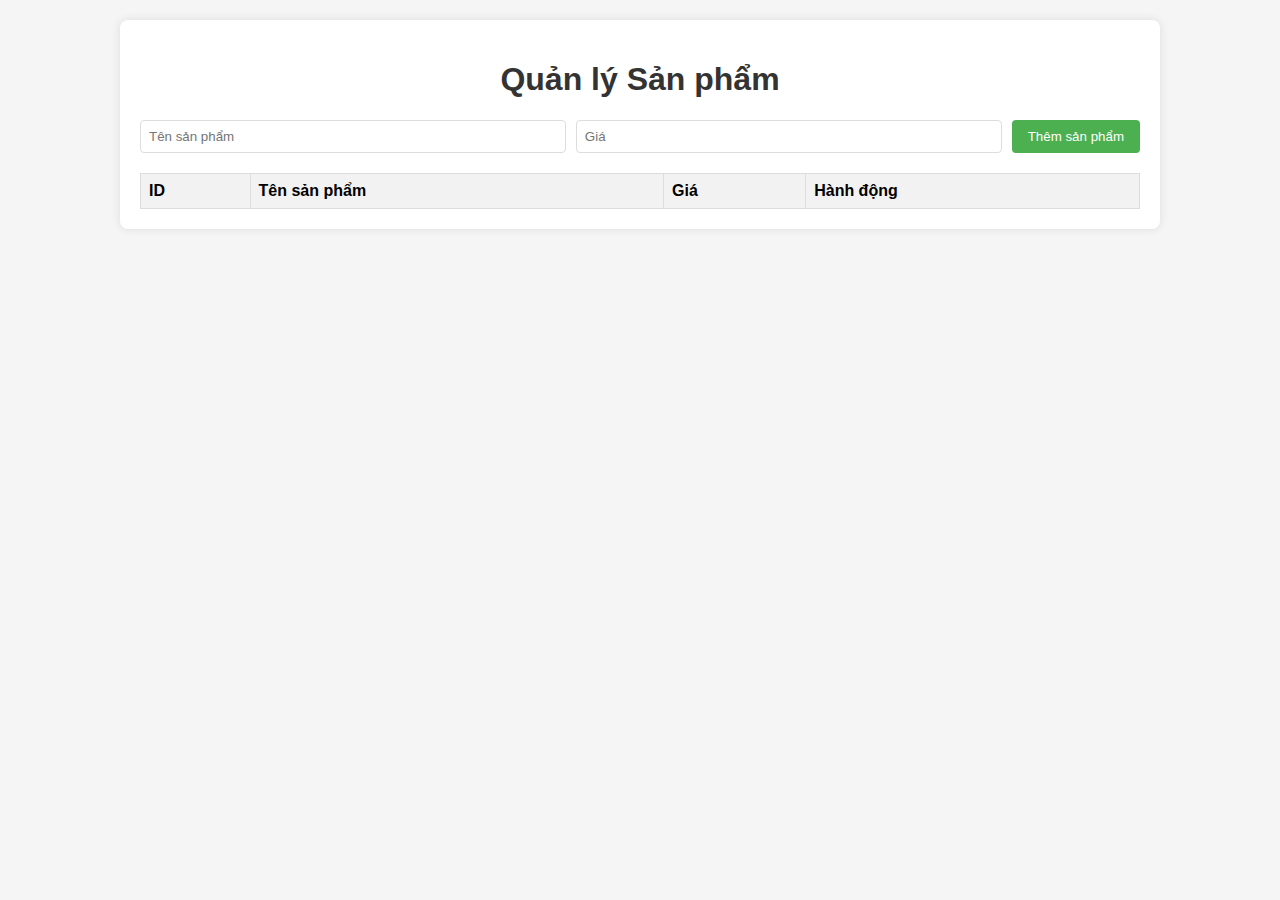
<file: Kiem Tra/public/index.html>
<!DOCTYPE html>
<html lang="vi">

<head>
    <meta charset="UTF-8">
    <meta name="viewport" content="width=device-width, initial-scale=1.0">
    <title>Kết nối SQL Server</title>
    <link rel="stylesheet" href="style.css">
</head>

<body>
    <div class="container">
        <h1>Quản lý Sản phẩm</h1>

        <div class="form-group">
            <input type="text" id="productName" placeholder="Tên sản phẩm">
            <input type="number" id="productPrice" placeholder="Giá">
            <button onclick="addProduct()">Thêm sản phẩm</button>
        </div>

        <table id="productsTable">
            <thead>
                <tr>
                    <th>ID</th>
                    <th>Tên sản phẩm</th>
                    <th>Giá</th>
                    <th>Hành động</th>
                </tr>
            </thead>
            <tbody>
                <!-- Dữ liệu sẽ được thêm bằng JavaScript -->
            </tbody>
        </table>
    </div>

    <script src="app.js"></script>
</body>

</html>
</file>
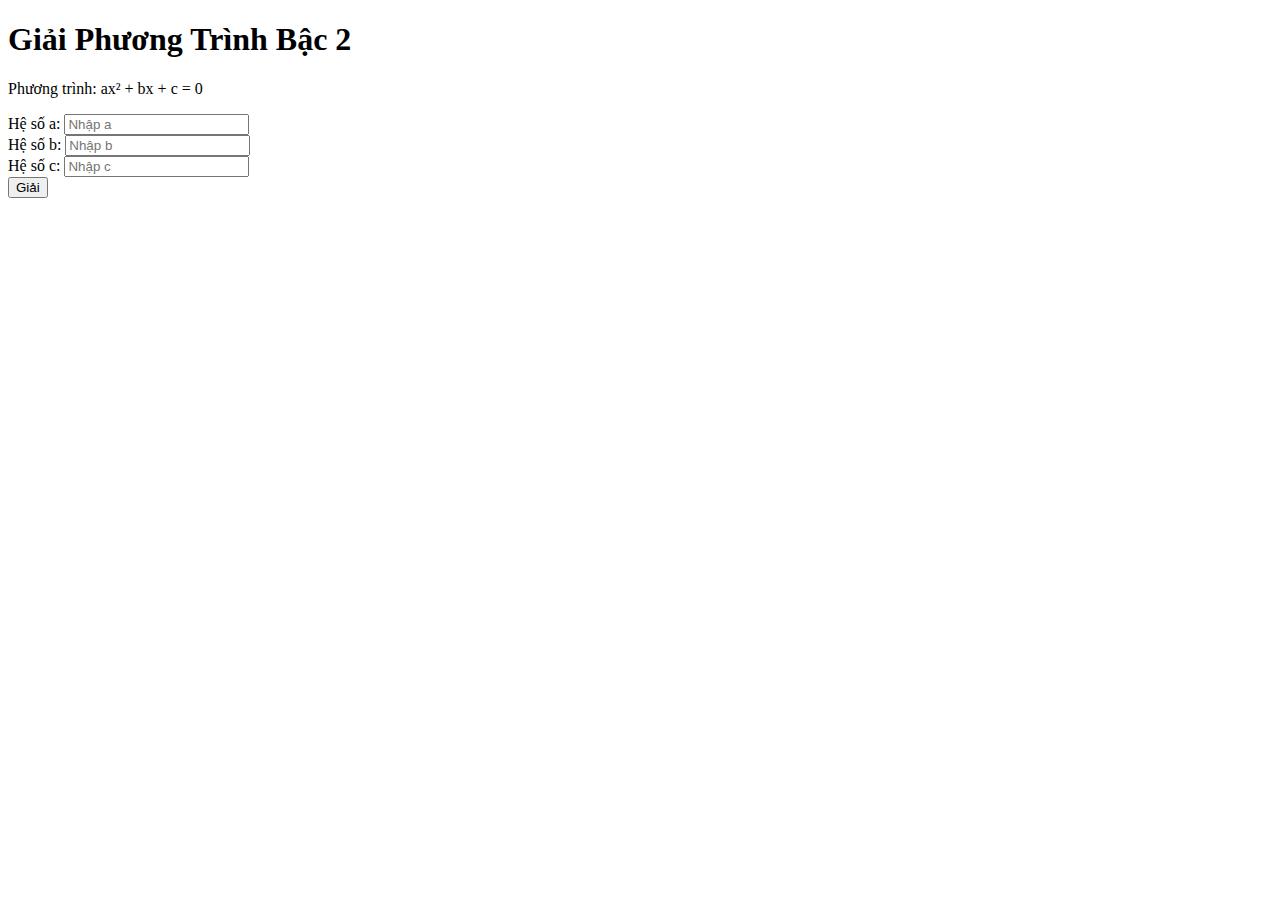
<file: DemoProject/src/main/resources/templates/index.html>
<!DOCTYPE html>
<html lang="vi" xmlns:th="http://www.thymeleaf.org">

<head>
    <meta charset="UTF-8">
    <meta name="viewport" content="width=device-width, initial-scale=1.0">
    <title>Giải Phương Trình Bậc 2</title>
    <link rel="stylesheet" th:href="@{/css/style.css}">
</head>

<body>
    <div class="calculator">
        <h1>Giải Phương Trình Bậc 2</h1>
        <p>Phương trình: ax² + bx + c = 0</p>
        <form th:action="@{/solve}" method="post">
            <div class="input-group">
                <label for="a">Hệ số a:</label>
                <input type="number" id="a" name="a" placeholder="Nhập a" step="any" required>
            </div>
            <div class="input-group">
                <label for="b">Hệ số b:</label>
                <input type="number" id="b" name="b" placeholder="Nhập b" step="any" required>
            </div>
            <div class="input-group">
                <label for="c">Hệ số c:</label>
                <input type="number" id="c" name="c" placeholder="Nhập c" step="any" required>
            </div>
            <button type="submit">Giải</button>
        </form>
        <div id="result" th:if="${result}" th:text="${result}"></div>
    </div>
    <script th:src="@{/js/script.js}"></script>
</body>

</html>
</file>
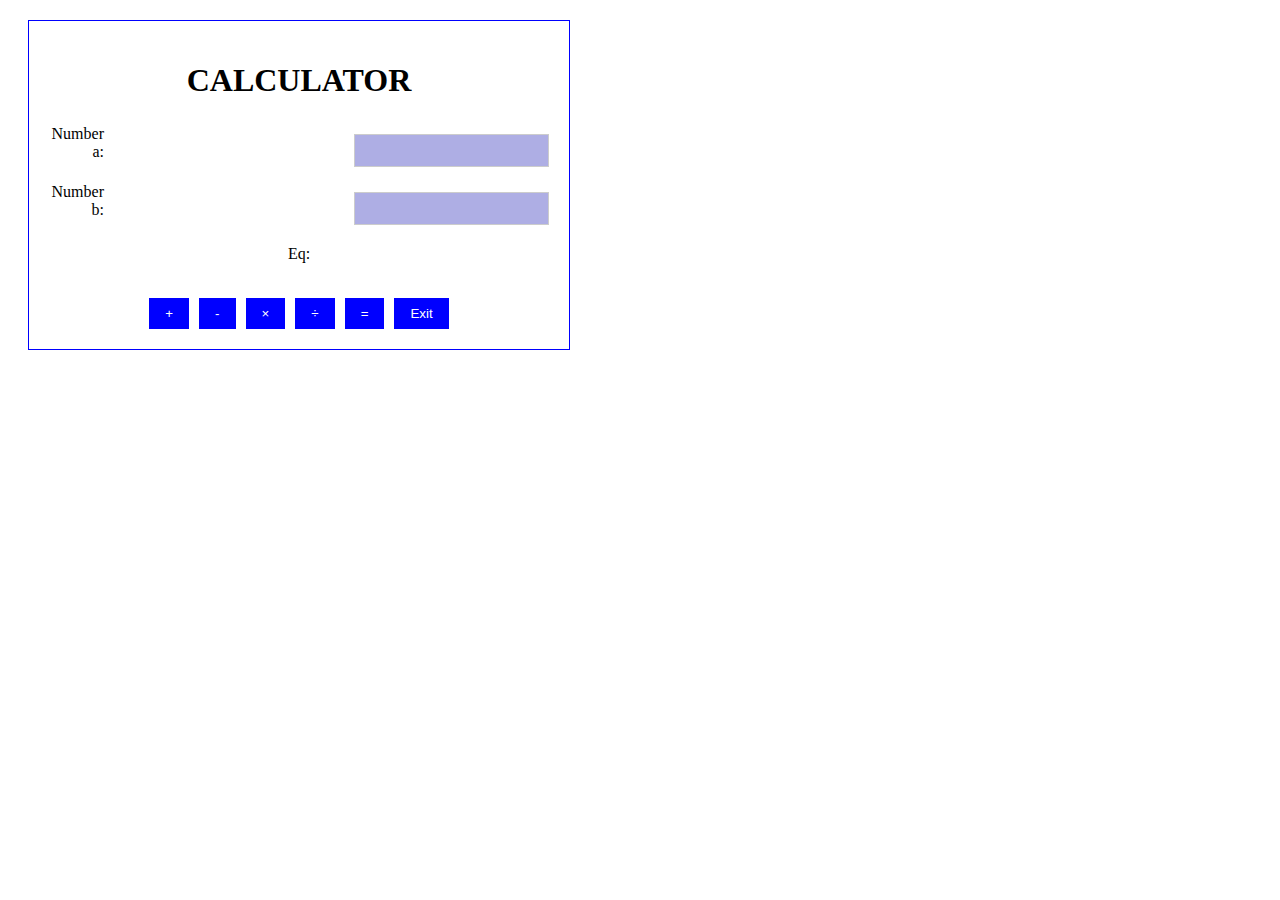
<file: HomeWork/CALCULATOR.html>
<!DOCTYPE html>
<html lang="en">
<head>
    <meta charset="UTF-8">
    <meta name="viewport" content="width=device-width, initial-scale=1.0">
    <title>Document</title>
</head>
<body>
    <form>
    <div class="calculator">
        <h1>CALCULATOR</h1>
        <div class="input-group">
            <label>Number a:</label>
            <input type="number" id="numA">
        </div>
        <div class="input-group">
            <label>Number b:</label>
            <input type="number" id="numB">
        </div>
        <div class="result" id="result">Eq: </div>
        <div class="buttons">
            <button onclick="calculate('+')">+</button>
            <button onclick="calculate('-')">-</button>
            <button onclick="calculate('*')">×</button>
            <button onclick="calculate('/')">÷</button>
            <button class="equal" onclick="showResult()">=</button>
            <button class="equal" onclick="resetCalc()">Exit</button>
        </div>
    </div>
    </form>
</body>
<style>
    form {
        border: 1px solid blue;
        padding: 20px;
        margin: 20px;
        max-width: 500px;;
    }
    form h1 {
        text-align: center;
        margin-bottom: 20px;
    }
    form label {
        flex: 1;
        text-align: right;
    }
    form input {
        flex: 1;
        padding: 8px;
        border: 1px solid #ccc;
        background-color: rgb(174, 174, 228);
        margin-left: 50%;
        margin-top: 15px;
    }
    form button {
        background-color: blue;
        color: white;
        padding: 8px 16px;
        border: none;
        margin-top: 15px;
    }
    .calculator {
        flex-direction: column;
        align-items: center;
        margin-top: 20px;
    }
    .input-group {
        display: flex;
        align-items: center;
        margin-bottom: 10px;
    }
    .result {
        margin-top: 20px;
        font-size: 16px;
        display: flex;
        justify-content: center;
    }
    .calculator .buttons {
        display: flex;
        gap: 10px;
        justify-content: center;
        margin-top: 20px;
    }
</style>
<script>
    function calculate(operator) {
        const numA = parseFloat(document.getElementById('numA').value);
        const numB = parseFloat(document.getElementById('numB').value);
        let result;

        switch (operator) {
            case '+':
                result = numA + numB;
                break;
            case '-':
                result = numA - numB;
                break;
            case '*':
                result = numA * numB;
                break;
            case '/':
                if (numB !== 0) {
                    result = numA / numB;
                } else {
                    alert("Cannot divide by zero");
                    return;
                }
                break;
            default:
                alert("Invalid operator");
                return;
        }
        document.getElementById('result').innerText = `Eq: ${result}`;
    }
    function showResult() {
        const numA = parseFloat(document.getElementById('numA').value);
        const numB = parseFloat(document.getElementById('numB').value);
        const result = document.getElementById('result').innerText;
        alert(`Result: ${result}`);
    }
    function resetCalc() {
        document.getElementById('numA').value = '';
        document.getElementById('numB').value = '';
        document.getElementById('result').innerText = 'Eq: ';
    }
</script>
</html>
</file>
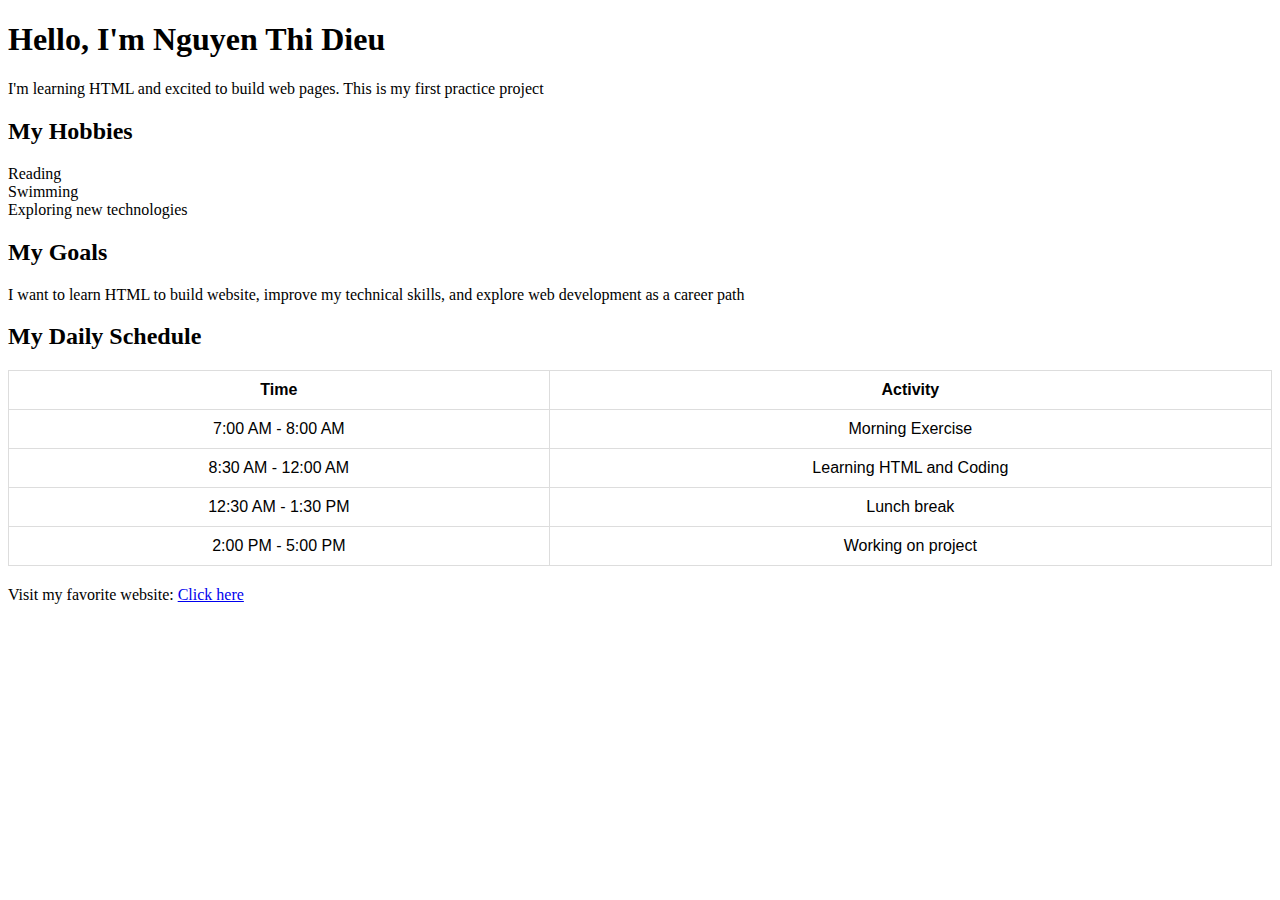
<file: HomeWork/HomeWork.html>
<!DOCTYPE html>
<html lang="en">

<head>
    <meta charset="UTF-8">
    <meta name="viewport" content="width=device-width, initial-scale=1.0">
    <title>Document</title>
</head>
<style>
    table {
        width: 100%;
        border-collapse: collapse;
        margin: 20px 0;
        font-family: Arial, sans-serif;
    }

    th,
    td {
        border: 1px solid #ddd;
        padding: 10px;
        text-align: center;
        vertical-align: middle;
    }

    u {
        color: rgb(5, 5, 248);
    }
</style>

<body>
    <h1>Hello, I'm Nguyen Thi Dieu</h1>
    <p>I'm learning HTML and excited to build web pages. This is my first practice project</p>
    <h2>My Hobbies</h2>
    <li>Reading</li>
    <li>Swimming</li>
    <li>Exploring new technologies</li>
    <h2>My Goals</h2>
    <p>I want to learn HTML to build website, improve my technical skills, and explore web development as a career path
    </p>
    <h2>My Daily Schedule</h2>
    <table>
        <tr>
            <th>Time</th>
            <th>Activity</th>
        </tr>
        <tr>
            <td>7:00 AM - 8:00 AM</td>
            <td>Morning Exercise</td>
        </tr>
        <tr>
            <td>8:30 AM - 12:00 AM</td>
            <td>Learning HTML and Coding</td>
        </tr>
        <tr>
            <td>12:30 AM - 1:30 PM</td>
            <td>Lunch break</td>
        </tr>
        <tr>
            <td>2:00 PM - 5:00 PM</td>
            <td>Working on project</td>
        </tr>
    </table>
    <p>Visit my favorite website: <a href="schedule.html">Click here</a></p>
</body>

</html>
</file>
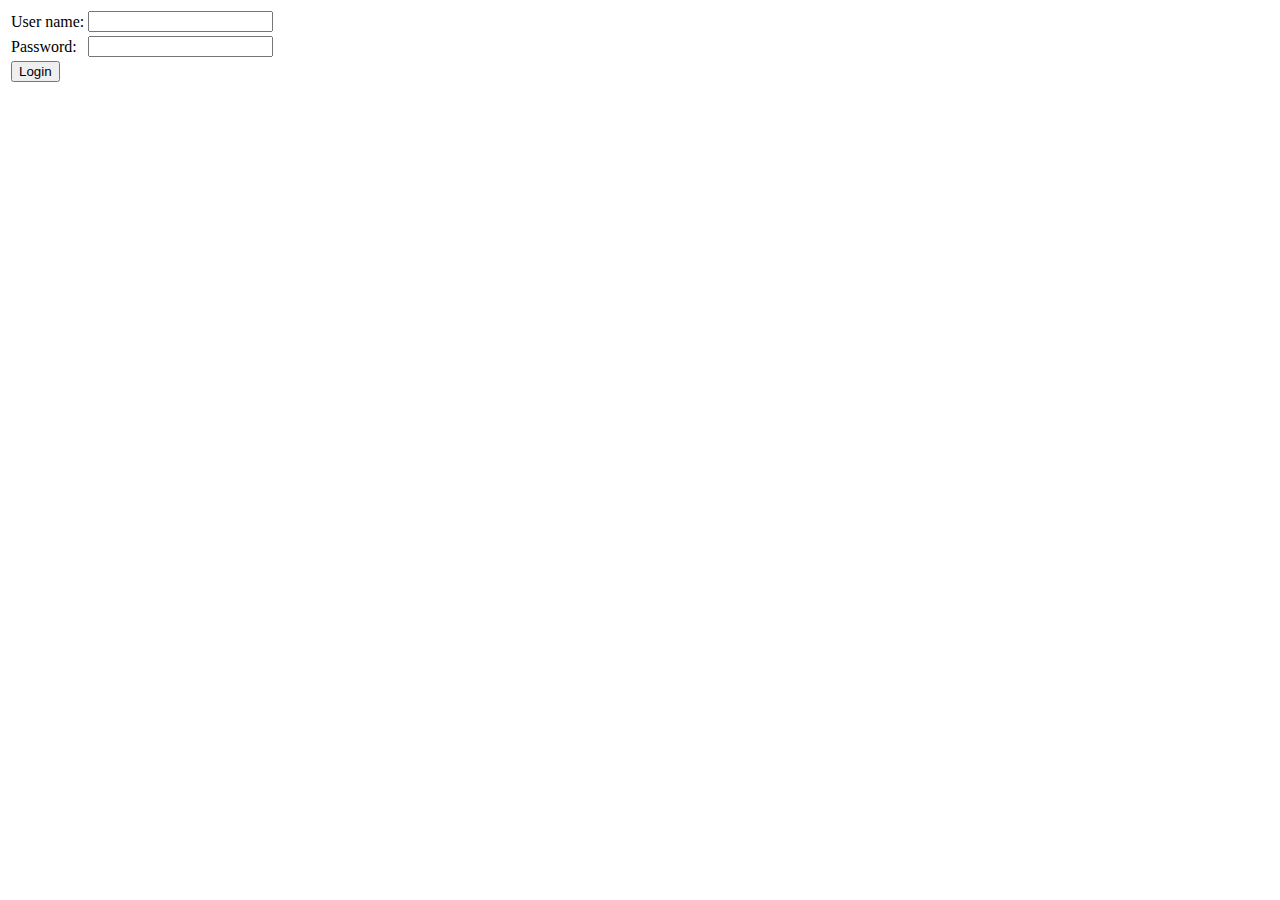
<file: HomeWork/login.html>
<!DOCTYPE html>
<html lang="en">

<head>
    <meta charset="UTF-8">
    <meta name="viewport" content="width=device-width, initial-scale=1.0">
    <title>Document</title>
</head>

<body>
    <form name="input" action="/LoginServlet" method="post">
        <table>
            <tr>
                <td>User name:</td>
                <td><input type="text" name="user"></td>
            </tr>
            <tr>
                <td>Password:</td>
                <td><input type="password" name="pass"></td>
            </tr>
            <tr>
                <td>
                    <input type="submit" value="Login">
                </td>
            </tr>
        </table>
    </form>
</body>

</html>
</file>
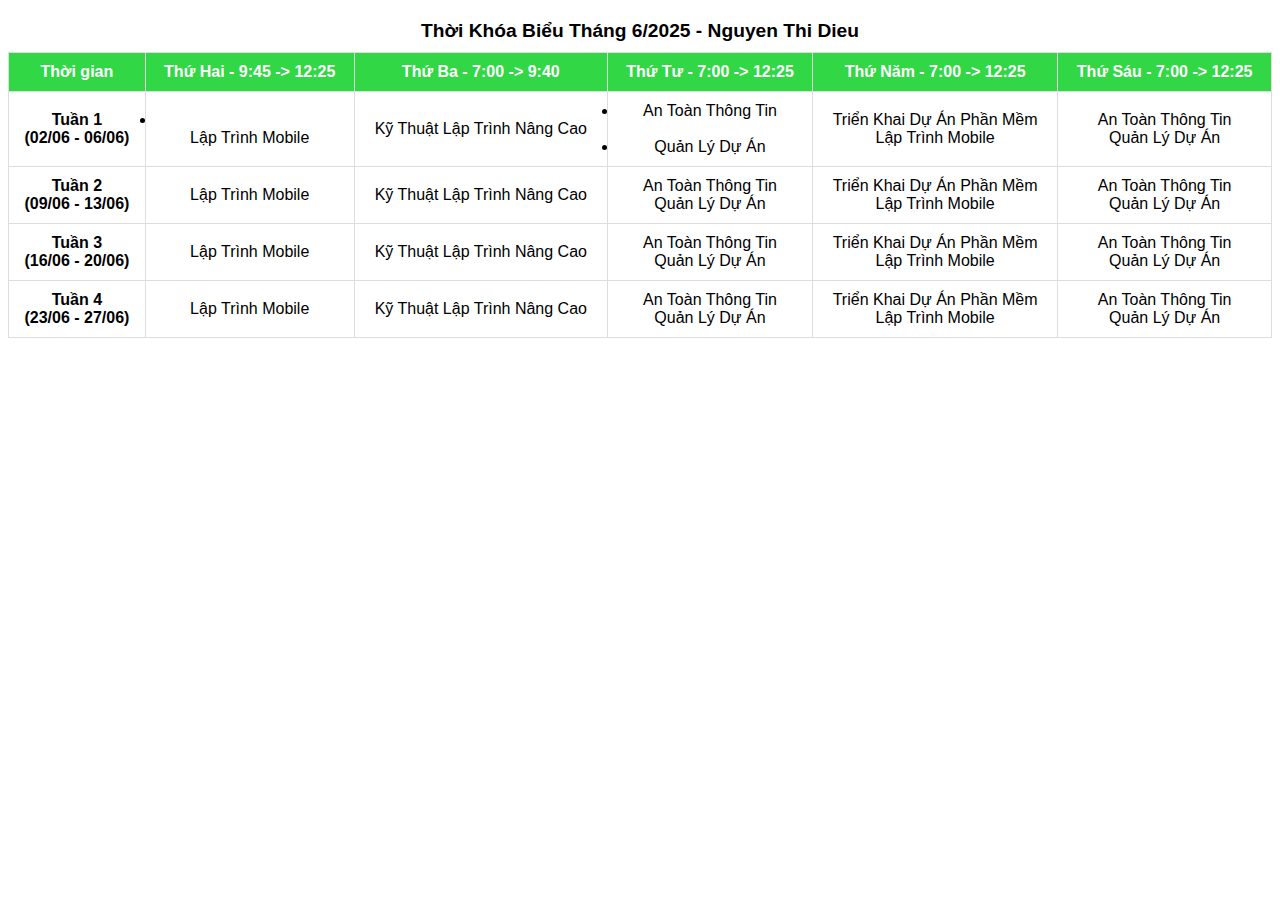
<file: HomeWork/schedule.html>
<!DOCTYPE html>
<html lang="vi">

<head>
    <meta charset="UTF-8">
    <meta name="viewport" content="width=device-width, initial-scale=1.0">
    <title>Thời Khóa Biểu Sinh Viên</title>
    <style>
        table {
            width: 100%;
            border-collapse: collapse;
            margin: 20px 0;
            font-family: Arial, sans-serif;
        }

        th,
        td {
            border: 1px solid #ddd;
            padding: 10px;
            text-align: center;
            vertical-align: middle;
        }

        th {
            background-color: #31d745;
            color: white;
        }

        caption {
            font-size: 1.2em;
            font-weight: bold;
            margin-bottom: 10px;
        }

        .empty {
            background-color: #fff;
        }

        @media screen and (max-width: 600px) {
            table {
                font-size: 14px;
            }

            th,
            td {
                padding: 5px;
            }
        }
    </style>
</head>

<body>
    <table>
        <caption>Thời Khóa Biểu Tháng 6/2025 - Nguyen Thi Dieu</caption>
        <thead>
            <tr>
                <th>Thời gian</th>
                <th>Thứ Hai - 9:45 -> 12:25</th>
                <th>Thứ Ba - 7:00 -> 9:40</th>
                <th>Thứ Tư - 7:00 -> 12:25</th>
                <th>Thứ Năm - 7:00 -> 12:25 </th>
                <th>Thứ Sáu - 7:00 -> 12:25</th>
            </tr>
        </thead>
        <tbody>
            <!-- Tuần 1 -->
            <tr>
                <td><strong>Tuần 1<br>(02/06 - 06/06)</strong></td>
                <td>
                    <li></li>Lập Trình Mobile
                </td>
                <td>Kỹ Thuật Lập Trình Nâng Cao</td>
                <td>
                    <li>An Toàn Thông Tin</li><br>
                    <li>Quản Lý Dự Án</li>
                </td>
                <td>Triển Khai Dự Án Phần Mềm<br>Lập Trình Mobile</td>
                <td>An Toàn Thông Tin<br>Quản Lý Dự Án</td>
            </tr>
            <!-- Tuần 2 -->
            <tr>
                <td><strong>Tuần 2<br>(09/06 - 13/06)</strong></td>
                <td>Lập Trình Mobile</td>
                <td>Kỹ Thuật Lập Trình Nâng Cao</td>
                <td>An Toàn Thông Tin<br>Quản Lý Dự Án</td>
                <td>Triển Khai Dự Án Phần Mềm<br>Lập Trình Mobile</td>
                <td>An Toàn Thông Tin<br>Quản Lý Dự Án</td>
            </tr>
            <!-- Tuần 3 -->
            <tr>
                <td><strong>Tuần 3<br>(16/06 - 20/06)</strong></td>
                <td>Lập Trình Mobile</td>
                <td>Kỹ Thuật Lập Trình Nâng Cao</td>
                <td>An Toàn Thông Tin<br>Quản Lý Dự Án</td>
                <td>Triển Khai Dự Án Phần Mềm<br>Lập Trình Mobile</td>
                <td>An Toàn Thông Tin<br>Quản Lý Dự Án</td>
            </tr>
            <!-- Tuần 4 -->
            <tr>
                <td><strong>Tuần 4<br>(23/06 - 27/06)</strong></td>
                <td>Lập Trình Mobile</td>
                <td>Kỹ Thuật Lập Trình Nâng Cao</td>
                <td>An Toàn Thông Tin<br>Quản Lý Dự Án</td>
                <td>Triển Khai Dự Án Phần Mềm<br>Lập Trình Mobile</td>
                <td>An Toàn Thông Tin<br>Quản Lý Dự Án</td>
            </tr>
        </tbody>
    </table>
</body>

</html>
</file>
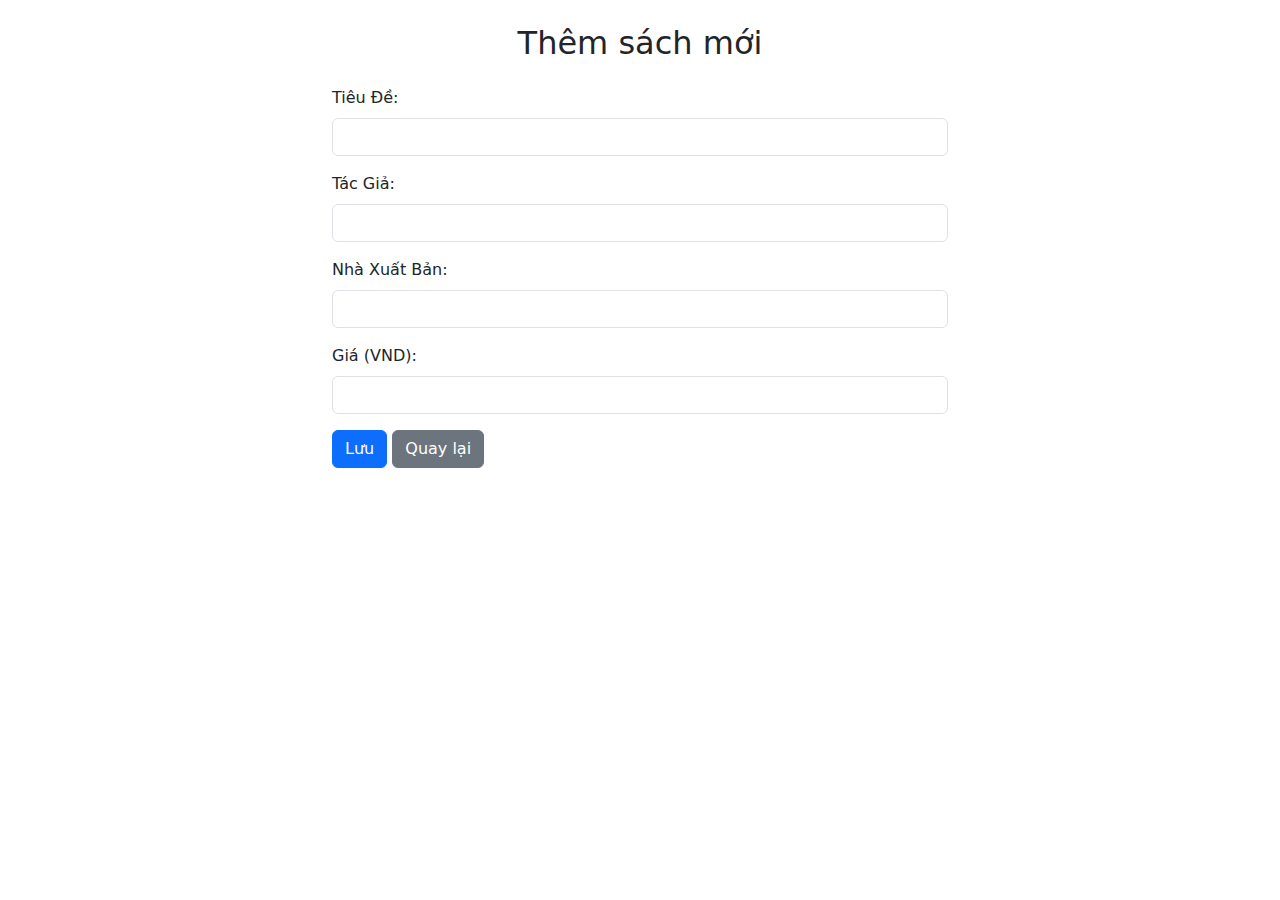
<file: bookmng/src/main/resources/templates/add-book.html>
<!DOCTYPE html>
<html xmlns:th="http://www.thymeleaf.org">

<head>
    <title>Add Book</title>
    <link href="https://cdn.jsdelivr.net/npm/bootstrap@5.3.0/dist/css/bootstrap.min.css" rel="stylesheet">
</head>

<body class="container mt-4 w-50">
    <h2 class="mb-4 text-center">Thêm sách mới </h2>
    <form th:action="@{/books/save}" method="post" th:object="${book}">
        <div class="mb-3">
            <label class="form-label">Tiêu Đề:</label>
            <input type="text" th:field="*{title}" class="form-control" />
        </div>
        <div class="mb-3">
            <label class="form-label">Tác Giả:</label>
            <input type="text" th:field="*{author}" class="form-control" />
        </div>
        <div class="mb-3">
            <label class="form-label">Nhà Xuất Bản:</label>
            <input type="text" th:field="*{publisher}" class="form-control" />
        </div>
        <!-- <div class="mb-3">
            <label class="form-label">Giá:</label>
            <input type="number" step="0.01" th:field="*{price}" class="form-control" />
        </div> -->
        <div class="mb-3">
            <label class="form-label">Giá (VND):</label>
            <input type="number" step="0.001" th:field="*{price}" class="form-control" />
        </div>
        <button type="submit" class="btn btn-primary">Lưu</button>
        <a href="/books" class="btn btn-secondary">Quay lại</a>
    </form>
</body>

</html>
</file>
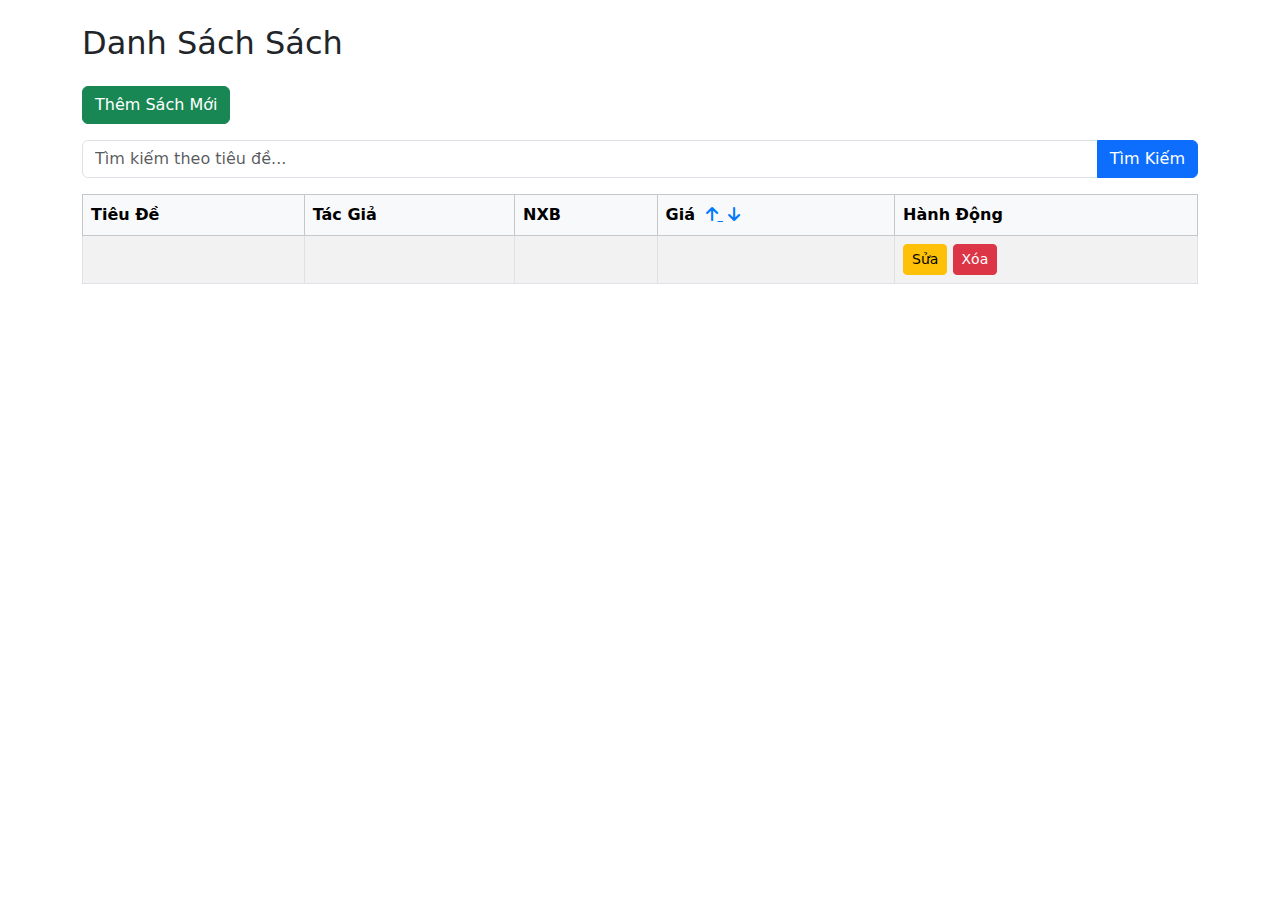
<file: bookmng/src/main/resources/templates/books.html>
<!DOCTYPE html>
<html xmlns:th="http://www.thymeleaf.org">

<head>
    <title>Books</title>
    <link href="https://cdn.jsdelivr.net/npm/bootstrap@5.3.0/dist/css/bootstrap.min.css" rel="stylesheet">
    <!-- Thêm Font Awesome để sử dụng biểu tượng mũi tên -->
    <link href="https://cdnjs.cloudflare.com/ajax/libs/font-awesome/6.4.0/css/all.min.css" rel="stylesheet">
    <style>
        .sort-icon {
            cursor: pointer;
            margin-left: 5px;
            color: #007bff;
        }

        .sort-icon.active {
            color: #dc3545;
            font-weight: bold;
        }
    </style>
</head>

<body class="container mt-4">
    <h2 class="mb-4">Danh Sách Sách</h2>
    <a href="/books/add" class="btn btn-success mb-3">Thêm Sách Mới</a>
    <form th:action="@{/books/search}" method="get" class="mb-3">
        <div class="input-group">
            <input type="text" name="keyword" class="form-control" placeholder="Tìm kiếm theo tiêu đề..." />
            <button type="submit" class="btn btn-primary">Tìm Kiếm</button>
        </div>
    </form>
    <table class="table table-bordered table-striped">
        <thead class="table-light">
            <tr>
                <th>Tiêu Đề</th>
                <th>Tác Giả</th>
                <th>NXB</th>
                <th>Giá
                    <a th:href="@{/books(sort='asc')}" class="sort-icon"
                        th:classappend="${currentSort == 'asc'} ? 'active'">
                        <i class="fas fa-arrow-up"></i>
                    </a>
                    <a th:href="@{/books(sort='desc')}" class="sort-icon"
                        th:classappend="${currentSort == 'desc'} ? 'active'">
                        <i class="fas fa-arrow-down"></i>
                    </a>
                </th>
                <th>Hành Động</th>
            </tr>
        </thead>
        <tbody>
            <tr th:each="book : ${books}">
                <td th:text="${book.title}"></td>
                <td th:text="${book.author}"></td>
                <td th:text="${book.publisher}"></td>
                <td th:text="${book.price}"></td>
                <td>
                    <a th:href="@{'/books/edit/' + ${book.id}}" class="btn btn-sm btn-warning">Sửa</a>
                    <a th:href="@{'/books/delete/' + ${book.id}}" class="btn btn-sm btn-danger">Xóa</a>
                </td>
            </tr>
        </tbody>
    </table>
</body>

</html>
</file>
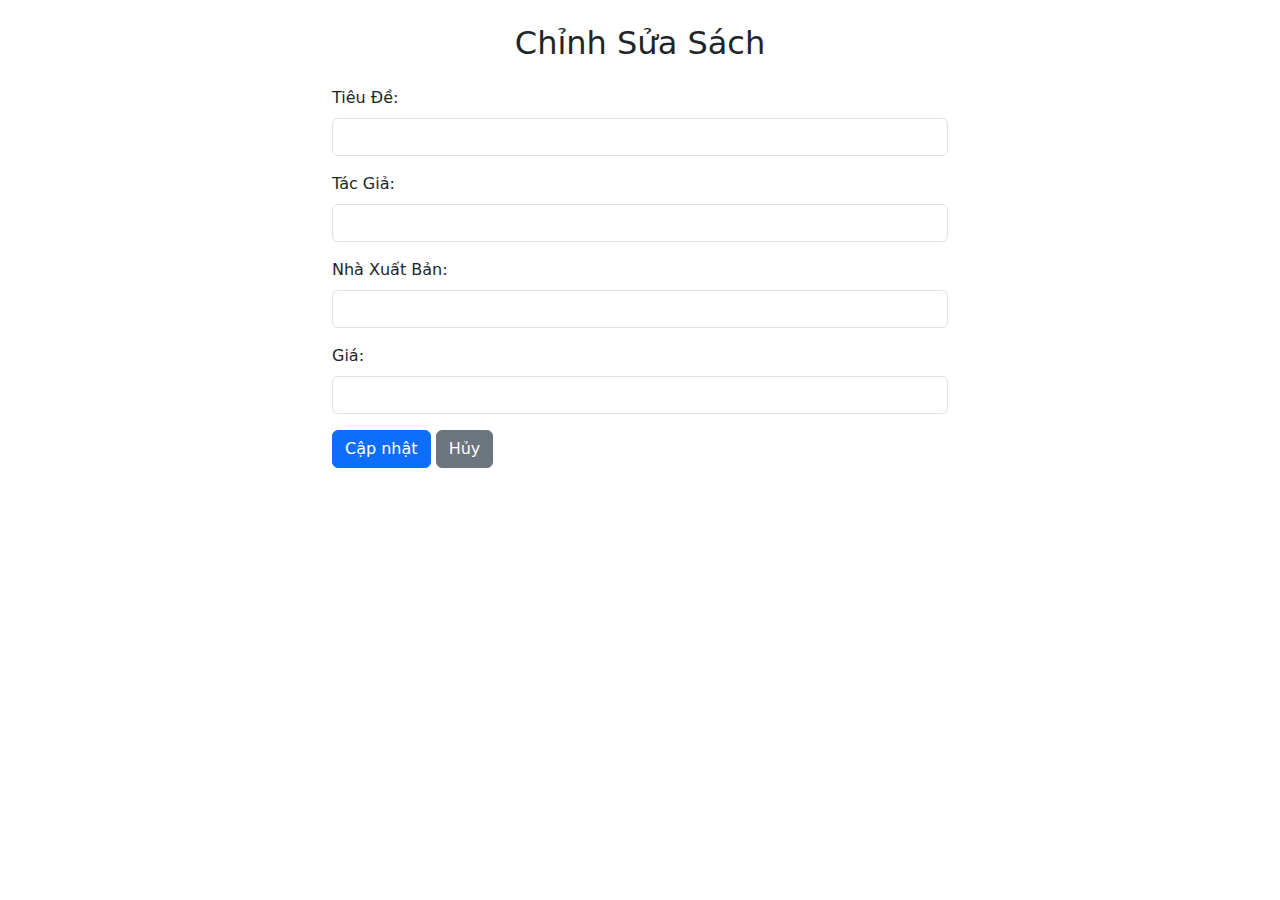
<file: bookmng/src/main/resources/templates/edit-book.html>
<!DOCTYPE html>
<html xmlns:th="http://www.thymeleaf.org">

<head>
    <title>Chỉnh Sửa Sách</title>
    <link href="https://cdn.jsdelivr.net/npm/bootstrap@5.3.0/dist/css/bootstrap.min.css" rel="stylesheet">
</head>

<body class="container mt-4 w-50">
    <h2 class="mb-4 text-center">Chỉnh Sửa Sách</h2>
    <form th:action="@{/books/update}" method="post" th:object="${book}">
        <input type="hidden" th:field="*{id}" />
        <div class="mb-3">
            <label class="form-label">Tiêu Đề:</label>
            <input type="text" th:field="*{title}" class="form-control" />
        </div>
        <div class="mb-3">
            <label class="form-label">Tác Giả:</label>
            <input type="text" th:field="*{author}" class="form-control" />
        </div>
        <div class="mb-3">
            <label class="form-label">Nhà Xuất Bản:</label>
            <input type="text" th:field="*{publisher}" class="form-control" />
        </div>
        <div class="mb-3">
            <label class="form-label">Giá:</label>
            <input type="number" step="0.01" th:field="*{price}" class="form-control" />
        </div>
        <button type="submit" class="btn btn-primary">Cập nhật</button>
        <a href="/books" class="btn btn-secondary">Hủy</a>
    </form>
</body>

</html>
</file>
<file: Kiem Tra/public/style.css>
body {
    font-family: Arial, sans-serif;
    margin: 0;
    padding: 20px;
    background-color: #f5f5f5;
}

.container {
    max-width: 1000px;
    margin: 0 auto;
    background: white;
    padding: 20px;
    border-radius: 8px;
    box-shadow: 0 0 10px rgba(0, 0, 0, 0.1);
}

h1 {
    color: #333;
    text-align: center;
}

.form-group {
    margin-bottom: 20px;
    display: flex;
    gap: 10px;
}

input {
    padding: 8px;
    border: 1px solid #ddd;
    border-radius: 4px;
    flex-grow: 1;
}

button {
    padding: 8px 16px;
    background-color: #4CAF50;
    color: white;
    border: none;
    border-radius: 4px;
    cursor: pointer;
}

button:hover {
    background-color: #45a049;
}

table {
    width: 100%;
    border-collapse: collapse;
    margin-top: 20px;
}

th,
td {
    border: 1px solid #ddd;
    padding: 8px;
    text-align: left;
}

th {
    background-color: #f2f2f2;
}

tr:nth-child(even) {
    background-color: #f9f9f9;
}
</file>
